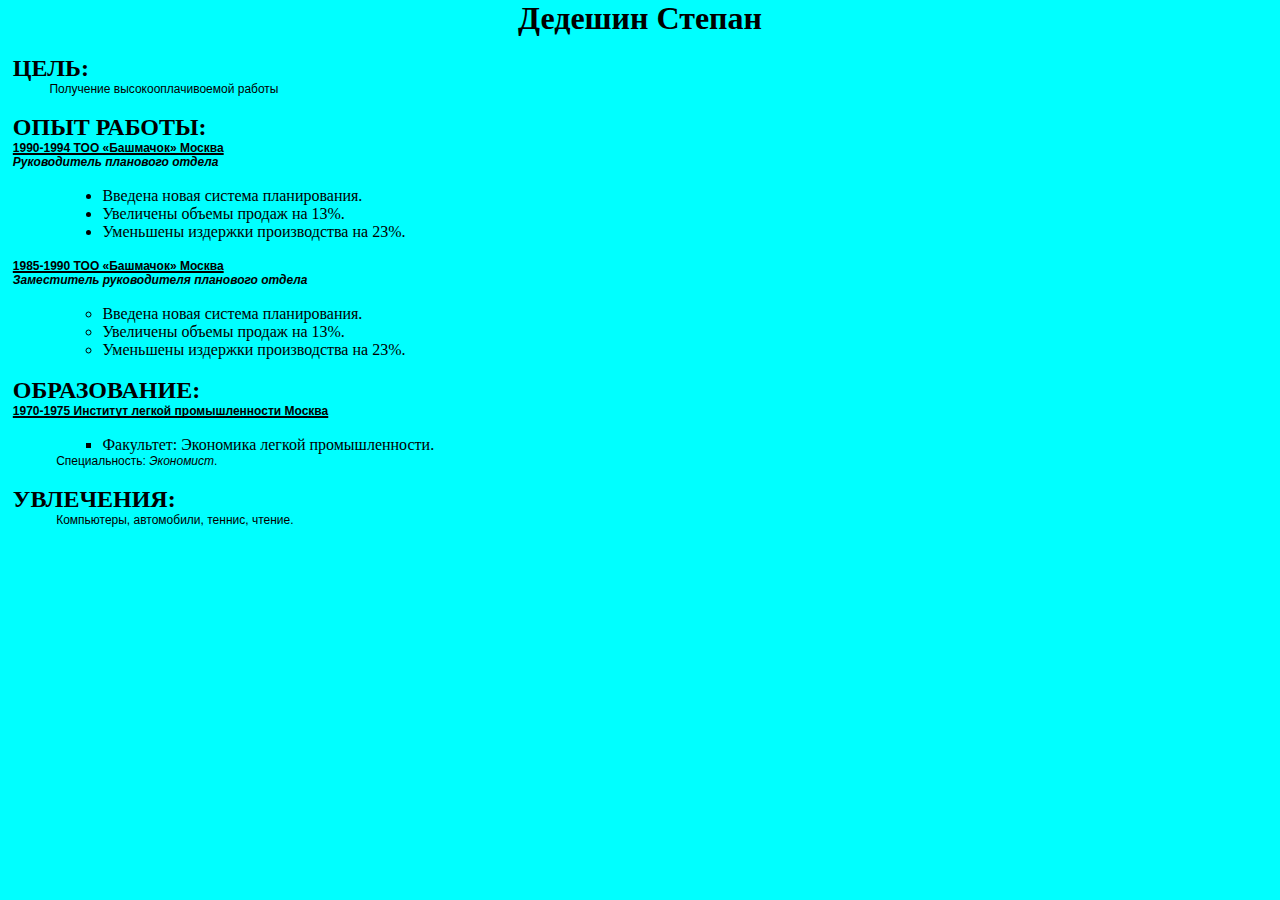
<file: src/index.html>
<!DOCTYPE html>
<html lang="en">
<head>
    <meta charset="UTF-8">
    <meta name="viewport" content="width=device-width, initial-scale=1.0">
    <link rel="stylesheet" href="/styles/styles.css">
    <title>Zadanije 1</title>
</head>
<body>
    <h1 class="name">Дедешин Степан</h1>
    <div class="content">
        <h2 class="heading">ЦЕЛЬ:</h2>
        <pre><p class="caption">           Получение высокооплачивоемой работы</p></pre>
        <h2 class="heading">ОПЫТ РАБОТЫ:</h2>
        <p class="caption"><span class="underscored">1990-1994 ТОО «Башмачок» Москва</span> <br> <span class="italic_bolder">Руководитель планового отдела</span></p>
            <ul>
                <li class="work_experience_90_94">Введена новая система планирования.</li>
                <li class="work_experience_90_94">Увеличены объемы продаж на 13%.</li>
                <li class="work_experience_90_94">Уменьшены издержки производства на 23%.</li>
            </ul>
        <p class="caption"><span class="underscored">1985-1990 ТОО «Башмачок» Москва</span><br><span class="italic_bolder">Заместитель руководителя планового отдела</span></p>
        <ul>
            <li class="work_experience_85_90">Введена новая система планирования.</li>
            <li class="work_experience_85_90">Увеличены объемы продаж на 13%.</li>
            <li class="work_experience_85_90">Уменьшены издержки производства на 23%.</li>
        </ul>
        <h2 class="heading">ОБРАЗОВАНИЕ:</h2>
        <p class="caption"><span class="underscored">1970-1975 Институт легкой промышленности Москва</span></p>
        <ul>
            <li class="education">Факультет: Экономика легкой промышленности.</li>
        </ul>
        <pre><p class="caption">             Специальность: <span class="italic">Экономист</span>.</p></pre>
        <h2 class="heading">УВЛЕЧЕНИЯ:</h2>
        <pre><p class="caption">             Компьютеры, автомобили, теннис, чтение.</p></pre>
    </div>
</body>
</html>
</file>
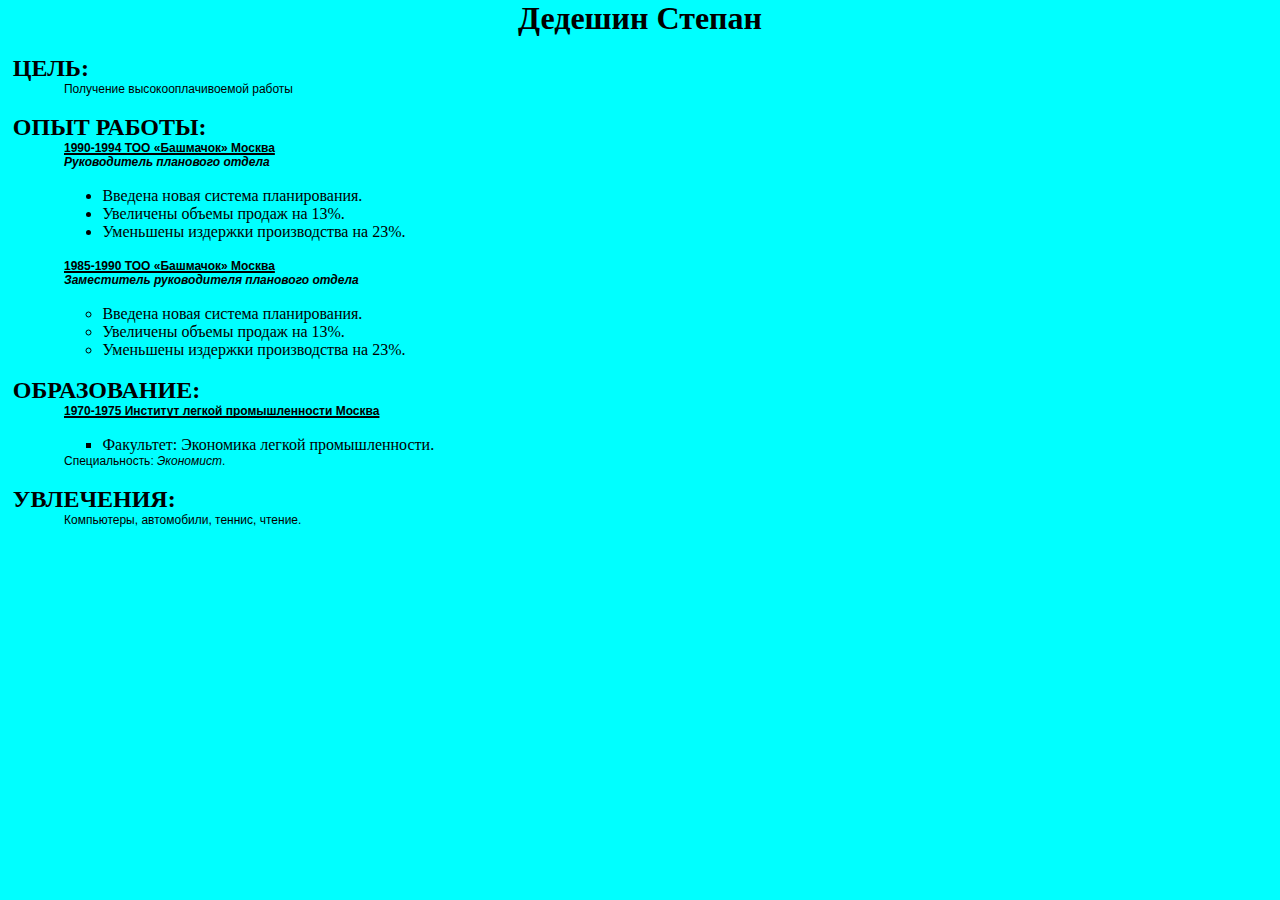
<file: templates/index.html>
<!DOCTYPE html>
<html lang="en">
<head>
    <meta charset="UTF-8">
    <meta name="viewport" content="width=device-width, initial-scale=1.0">
    <link rel="stylesheet" href="/assets/styles/styles.css">
    <title>Zadanije 1</title>
</head>
<body>
    <header class="name">Дедешин Степан</header>
    <div class="content">
        <h2 class="heading">ЦЕЛЬ:</h2>
        <p class="caption">Получение высокооплачивоемой работы</p>
        <h2 class="heading">ОПЫТ РАБОТЫ:</h2>
        <p class="caption"><span class="underscored">1990-1994 ТОО «Башмачок» Москва</span> <br> <span class="italic_bolder">Руководитель планового отдела</span></p>
            <ul>
                <li class="work_experience_90_94">Введена новая система планирования.</li>
                <li class="work_experience_90_94">Увеличены объемы продаж на 13%.</li>
                <li class="work_experience_90_94">Уменьшены издержки производства на 23%.</li>
            </ul>
        <p class="caption"><span class="underscored">1985-1990 ТОО «Башмачок» Москва</span> <br> <span class="italic_bolder">Заместитель руководителя планового отдела</span></p>
        <ul>
            <li class="work_experience_85_90">Введена новая система планирования.</li>
            <li class="work_experience_85_90">Увеличены объемы продаж на 13%.</li>
            <li class="work_experience_85_90">Уменьшены издержки производства на 23%.</li>
        </ul>
        <h2 class="heading">ОБРАЗОВАНИЕ:</h2>
        <p class="caption"><span class="underscored">1970-1975 Институт легкой промышленности Москва</span></p>
        <ul>
            <li class="education">Факультет: Экономика легкой промышленности.</li>
        </ul>
        <p class="caption">Специальность: <span class="italic">Экономист</span>.</p>
        <h2 class="heading">УВЛЕЧЕНИЯ:</h2>
        <p class="caption">Компьютеры, автомобили, теннис, чтение.</p>
    </div>
</body>
</html>
</file>
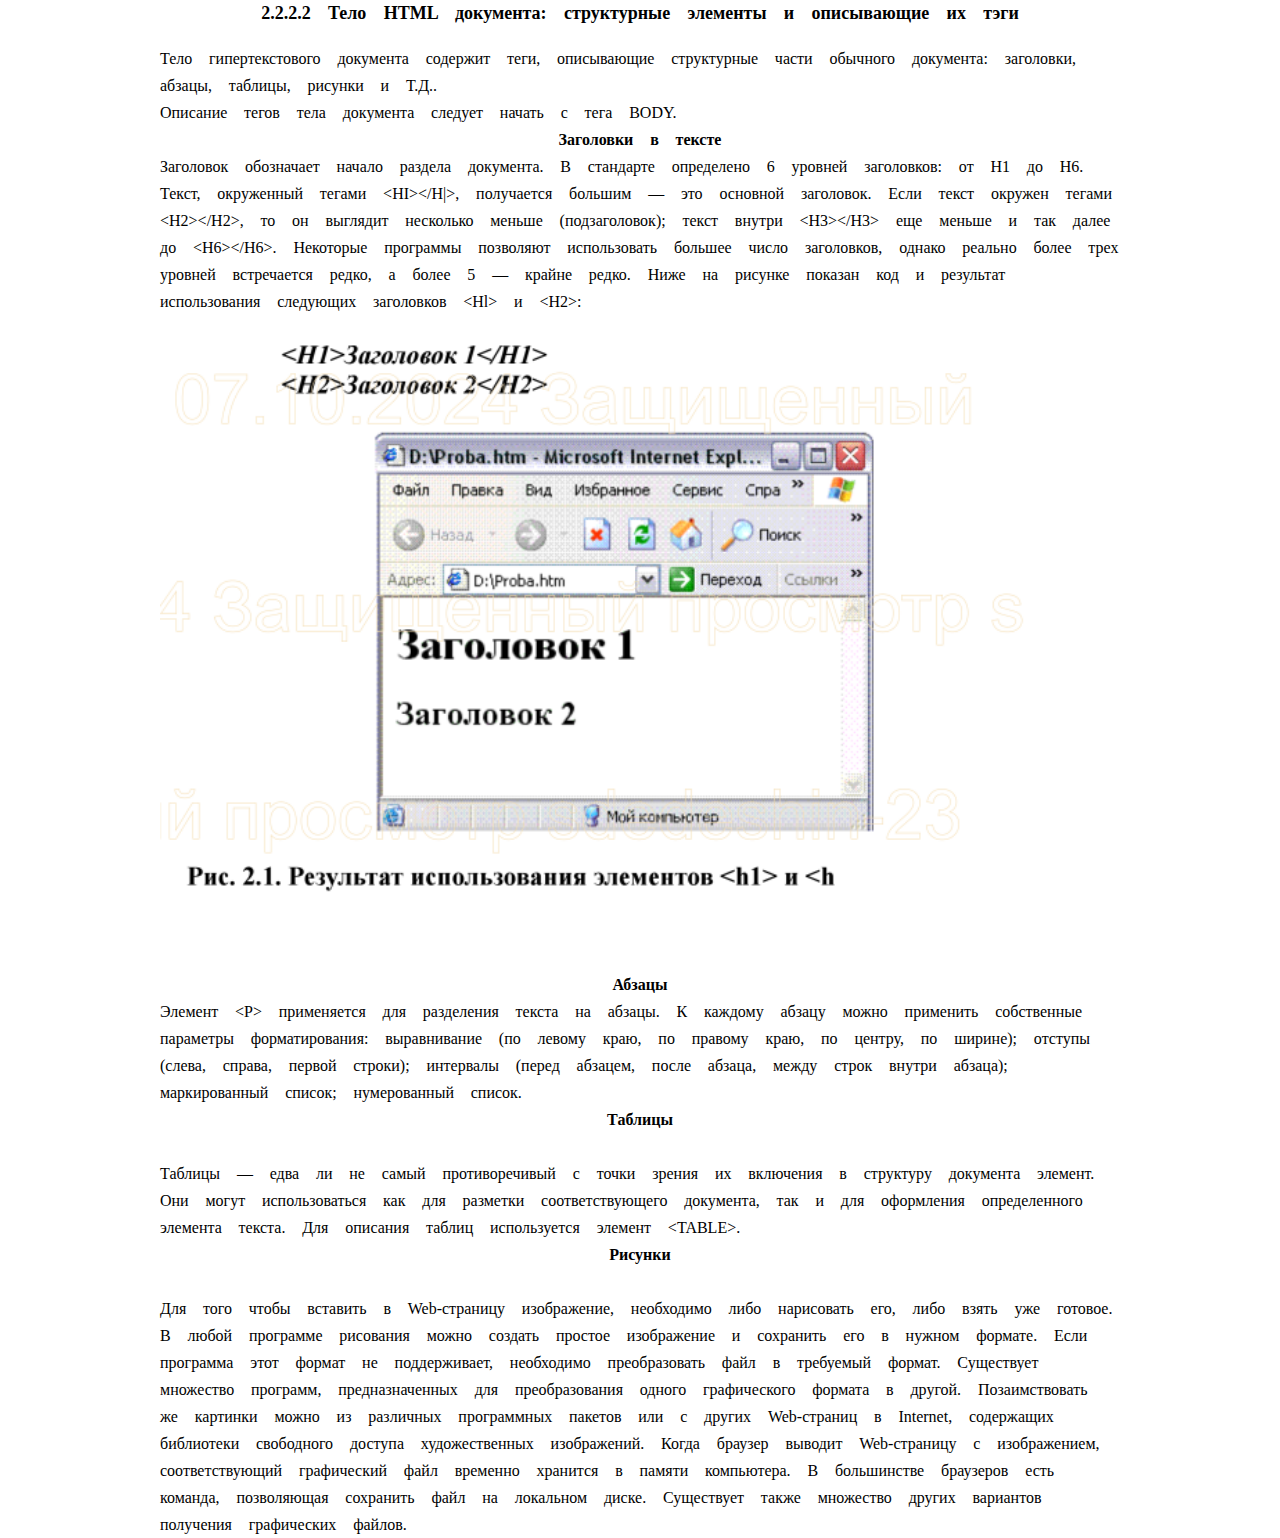
<file: lab_2/templates/body_tags.html>
<!DOCTYPE html>
<html lang="en">
<head>
    <meta charset="UTF-8">
    <meta name="viewport" content="width=device-width, initial-scale=1.0">
    <link rel="stylesheet" href="../../lab_2/assets/styles/body_tags.css">
    <title>Zadanije 2 - body_tags</title>
</head>
<body>
    <header class="name">2.2.2.2 Тело HTML документа: структурные элементы и описывающие их тэги</header>
    <div class="content">
        <p class="text">
            Тело гипертекстового документа содержит теги, описывающие структурные части обычного документа: заголовки, абзацы, таблицы, рисунки и Т.Д..
            <br>Описание тегов тела документа следует начать с тега BODY. <br>
            <span class="bold">Заголовки в тексте</span>
            Заголовок обозначает начало раздела документа. В стандарте определено 6 уровней заголовков: от Н1 до Н6. Текст, окруженный тегами &lt;HI&gt;&lt;/Н|&gt;, получается большим — это основной заголовок. Если текст окружен тегами &lt;H2&gt;&lt;/H2&gt;, то он выглядит несколько меньше (подзаголовок); текст внутри
            &lt;Н3&gt;&lt;/Н3&gt; еще меньше и так далее до &lt;Н6&gt;&lt;/Н6&gt;. Некоторые программы позволяют использовать большее число заголовков, однако реально более трех уровней встречается редко, а более 5 — крайне редко.
            Ниже на рисунке показан код и результат использования следующих
            заголовков &lt;Hl&gt; и &lt;H2&gt;:
        </p>
        <img src="../../lab_2/assets/images/h_using.png" alt="#" class="h_using">
        <p class="text">
            <span class="bold">Абзацы</span>
            Элемент &lt;Р&gt; применяется для разделения текста на абзацы. К каждому
            абзацу можно применить собственные параметры форматирования:
            выравнивание (по левому краю, по правому краю, по центру, по ширине);
            отступы (слева, справа, первой строки);
            интервалы (перед абзацем, после абзаца, между строк внутри абзаца);
            маркированный список;
            нумерованный список.
            <br> <span class="bold">Таблицы</span> <br>
            Таблицы — едва ли не самый противоречивый с точки зрения их
            включения в структуру документа элемент. Они могут использоваться как для разметки соответствующего документа, так и для оформления определенного элемента текста. Для описания таблиц используется элемент &lt;TABLE&gt;.
            <br> <span class="bold">Рисунки</span> <br>
            Для того чтобы вставить в Web-страницу изображение, необходимо либо нарисовать его, либо взять уже готовое. В любой программе рисования можно создать простое изображение и сохранить его в нужном формате. Если программа этот формат не поддерживает, необходимо преобразовать файл в требуемый формат. Существует множество программ, предназначенных для преобразования одного графического формата в другой. Позаимствовать же картинки можно из различных программных пакетов или с других Web-страниц в Internet, содержащих библиотеки свободного доступа художественных изображений. Когда браузер выводит Web-страницу с изображением, соответствующий графический файл временно хранится в памяти компьютера.
            В большинстве браузеров есть команда, позволяющая сохранить файл на локальном диске. Существует также множество других вариантов получения графических файлов.
        </p>
    </div>
</body>
</html>
</file>
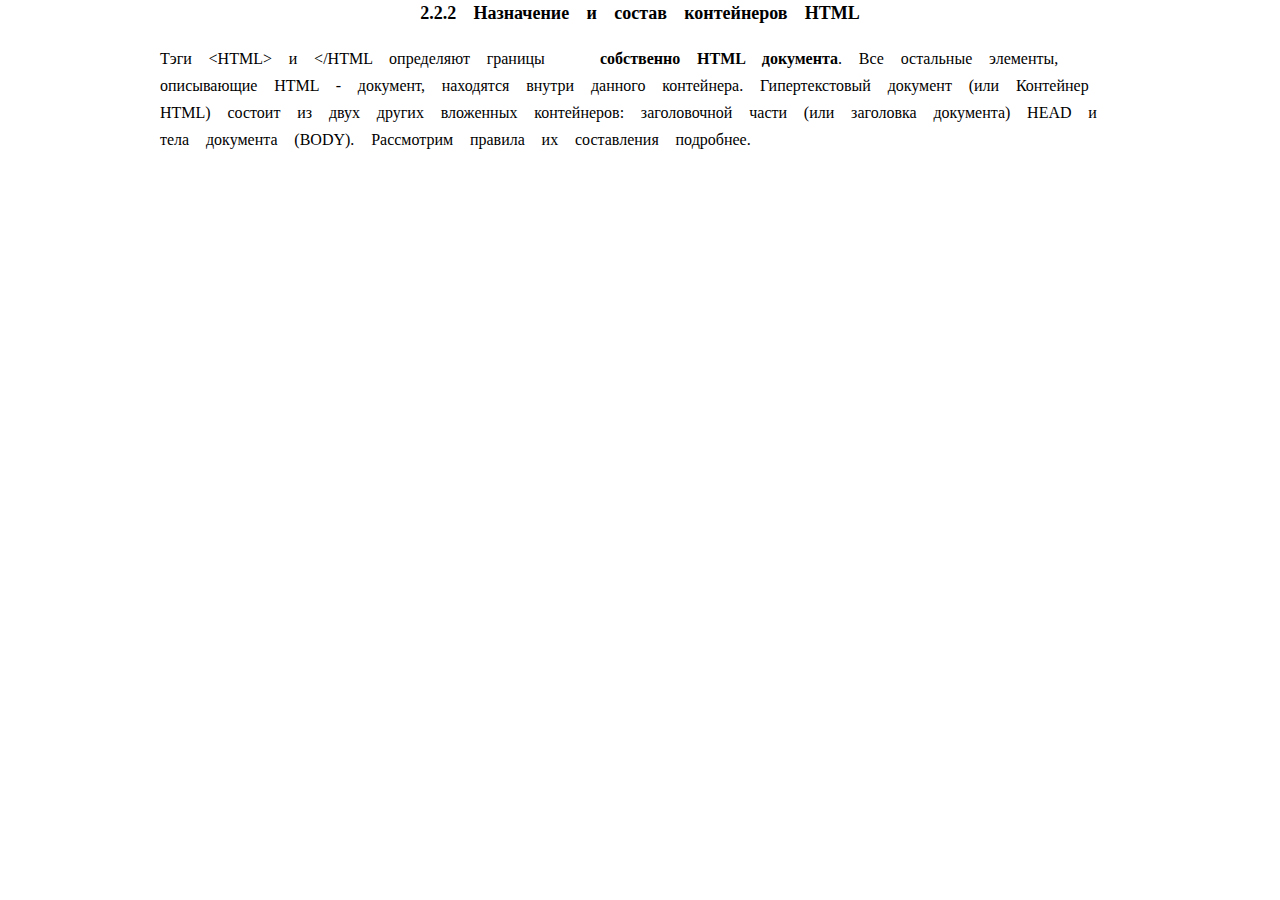
<file: lab_2/templates/containers.html>
<!DOCTYPE html>
<html lang="en">
<head>
    <meta charset="UTF-8">
    <meta name="viewport" content="width=device-width, initial-scale=1.0">
    <link rel="stylesheet" href="../../lab_2/assets/styles/containers.css">
    <title>Zadanije 2 - containers</title>
</head>
<body>
    <header class="name">2.2.2 Назначение и состав контейнеров HTML</header>
    <div class="content">
        <p class="text">
            Тэги &lt;HTML&gt; и &lt;/HTML определяют границы <span class="bold">собственно HTML документа</span>. Все остальные элементы, описывающие HTML - документ, находятся внутри данного контейнера.
            Гипертекстовый документ (или Контейнер HTML) состоит из двух других вложенных контейнеров: заголовочной части (или заголовка документа)
            HEAD и тела документа (BODY). Рассмотрим правила их составления подробнее.
        </p>
    </div>
</body>
</html>
</file>
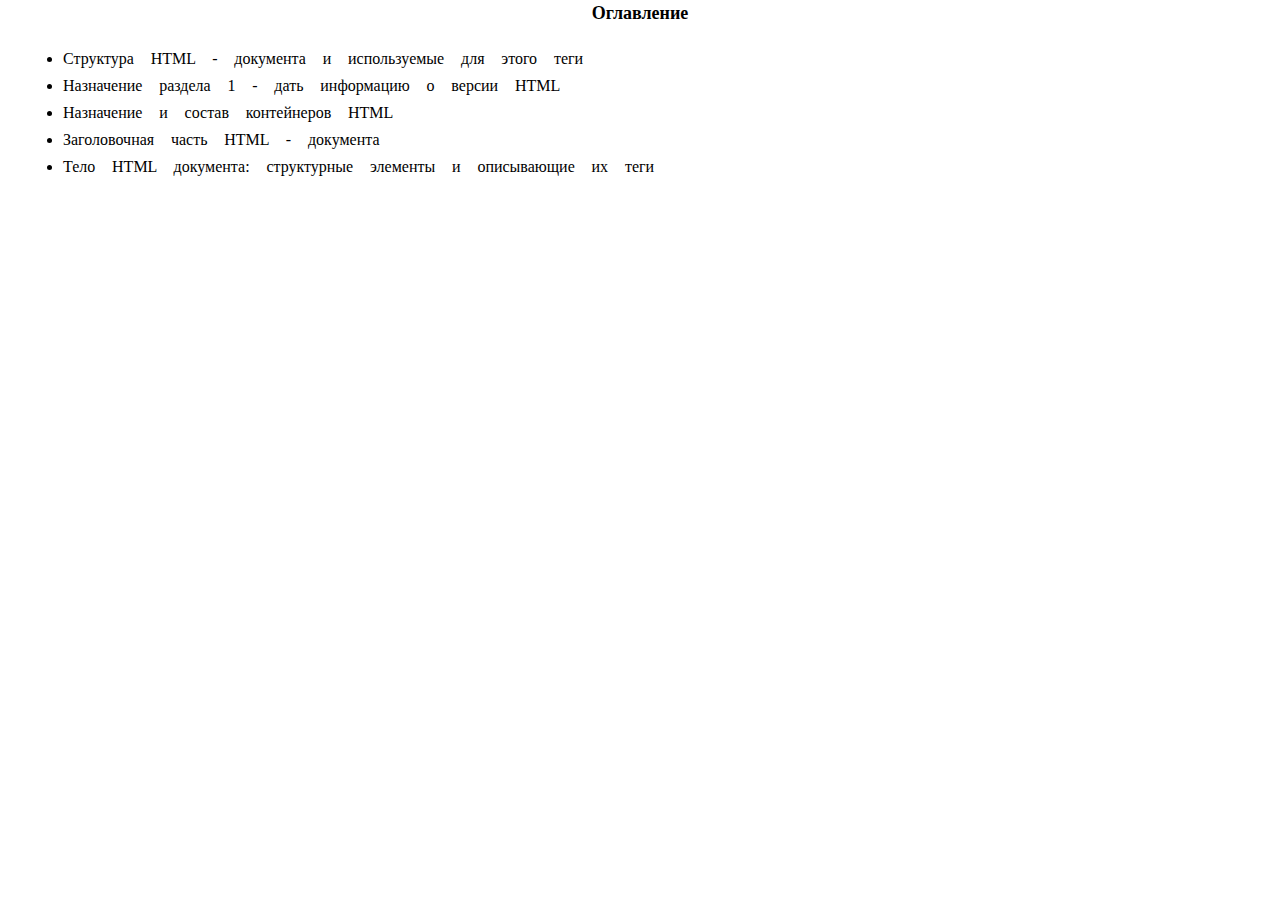
<file: lab_2/templates/heading.html>
<!DOCTYPE html>
<html lang="en">
<head>
    <meta charset="UTF-8">
    <meta name="viewport" content="width=device-width, initial-scale=1.0">
    <link rel="stylesheet" href="../../lab_2/assets/styles/heading_stules.css">
    <title>Zadanije - Heading</title>
</head>
<body>
    <header class="name">Оглавление</header>
    <div class="content">
        <ul>
            <li class="lec_parts"><a href="../../lab_2/templates/structure.html" class="link_text" target="_self">Структура HTML - документа и используемые для этого теги</a></li>
            <li class="lec_parts"><a href="../../lab_2/templates/version_info.html" class="link_text" target="_self">Назначение раздела 1 - дать информацию о версии HTML</a></li>
            <li class="lec_parts"><a href="../../lab_2/templates/containers.html" class="link_text" target="_self">Назначение и состав контейнеров HTML</a></li>
            <li class="lec_parts"><a href="../../lab_2/templates/naming.html" class="link_text" target="_self">Заголовочная часть HTML - документа</a></li>
            <li class="lec_parts"><a href="../../lab_2/templates/body_tags.html" class="link_text" target="_self">Тело HTML документа: структурные элементы и описывающие их теги</a></li>
        </ul>
    </div>
</body>
</html>
</file>
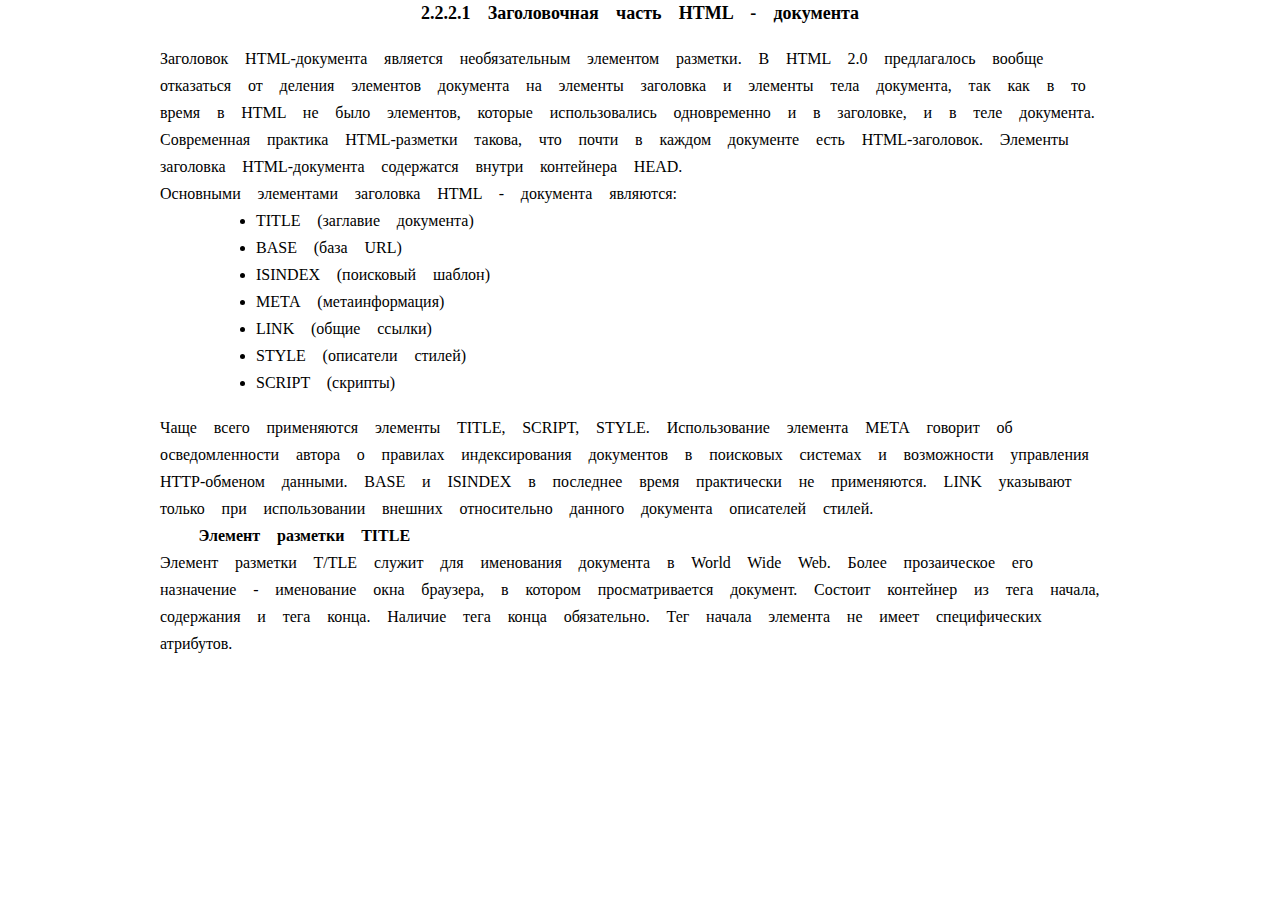
<file: lab_2/templates/naming.html>
<!DOCTYPE html>
<html lang="en">
<head>
    <meta charset="UTF-8">
    <meta name="viewport" content="width=device-width, initial-scale=1.0">
    <link rel="stylesheet" href="../../lab_2/assets/styles/naming.css">
    <title>Zadanije 2 - naming</title>
</head>
<body>
    <header class="name">2.2.2.1 Заголовочная часть HTML - документа</header>
    <div class="content">
        <p class="text">
            Заголовок HTML-документа является необязательным элементом разметки.
            В HTML 2.0 предлагалось вообще отказаться от деления элементов документа на элементы заголовка и элементы тела документа, так как в то время в HTML не было элементов, которые использовались одновременно и в заголовке, и в теле документа. Современная практика HTML-разметки такова, что почти в каждом документе есть HTML-заголовок. Элементы заголовка HTML-документа содержатся внутри контейнера HEAD.
            <br>Основными элементами заголовка HTML - документа являются:</p>
            <ul>
                <li class="tag">TITLE (заглавие документа)</li>
                <li class="tag">BASE (база URL)</li>
                <li class="tag">ISINDEX (поисковый шаблон)</li>
                <li class="tag">МЕТА (метаинформация)</li>
                <li class="tag">LINK (общие ссылки)</li>
                <li class="tag">STYLE (описатели стилей)</li>
                <li class="tag">SCRIPT (скрипты)</li>
            </ul>
        <p class="text">
            Чаще всего применяются элементы TITLE, SCRIPT, STYLE.
            Использование элемента МЕТА говорит об осведомленности автора о
            правилах индексирования документов в поисковых системах и возможности управления НТТР-обменом данными. BASE и ISINDEX в последнее время практически не применяются. LINK указывают только при использовании внешних относительно данного документа описателей стилей.
            <br> <span class="bold">Элемент разметки TITLE</span> <br>
            Элемент разметки T/TLE служит для именования документа в World Wide
            Web. Более прозаическое его назначение - именование окна браузера, в котором просматривается документ. Состоит контейнер из тега начала, содержания и тега конца. Наличие тега конца обязательно. Тег начала элемента не имеет специфических атрибутов.
        </p>
    </div>
</body>
</html>
</file>
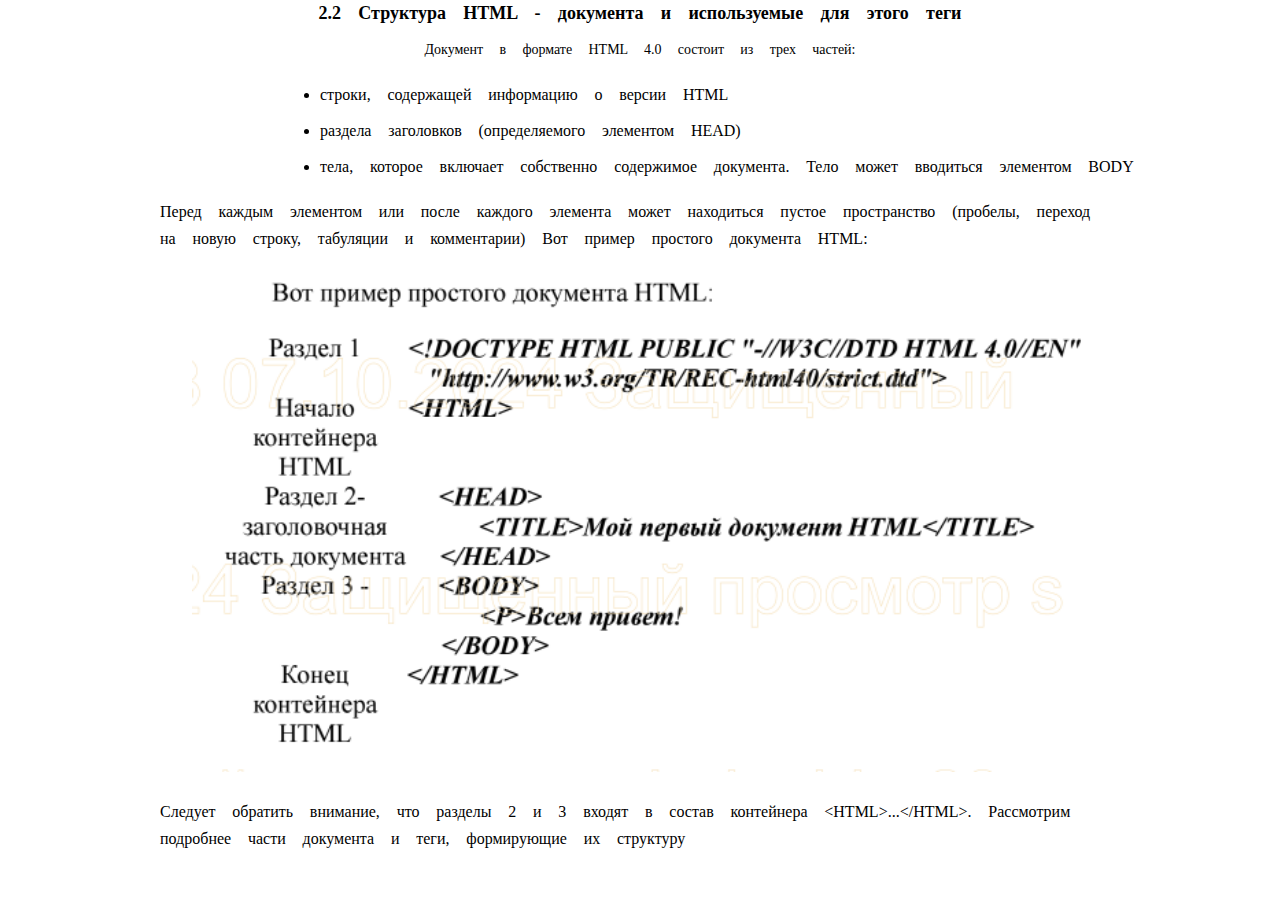
<file: lab_2/templates/structure.html>
<!DOCTYPE html>
<html lang="en">
<head>
    <meta charset="UTF-8">
    <meta name="viewport" content="width=device-width, initial-scale=1.0">
    <link rel="stylesheet" href="../../lab_2/assets/styles/structure_styles.css">
    <title>Zadanije 2 - Structure</title>
</head>
<body>
    <div class="content">
        <header class="name">2.2 Структура HTML - документа и используемые для этого теги</header>
        <p class="info">Документ в формате HTML 4.0 состоит из трех частей:
            <ul>
                <li class="parts">строки, содержащей информацию о версии HTML</li>
                <li class="parts">раздела заголовков (определяемого элементом HEAD)</li>
                <li class="parts">тела, которое включает собственно содержимое документа. Тело
                    может вводиться элементом BODY</li>
            </ul>
        </p>
        <p class="text">
            Перед каждым элементом или после каждого элемента может находиться
            пустое пространство (пробелы, переход на новую строку, табуляции и комментарии)
            Вот пример простого документа HTML:
        </p>
        <img src="../../lab_2/assets/images/simply_html.png" alt="#" class="simply_html">
        <p class="text">
            Следует обратить внимание, что разделы 2 и 3 входят в состав контейнера
            &lt;HTML&gt;...&lt;/HTML&gt;.
            Рассмотрим подробнее части документа и теги, формирующие их структуру
        </p>
    </div>
</body>
</html>
</file>
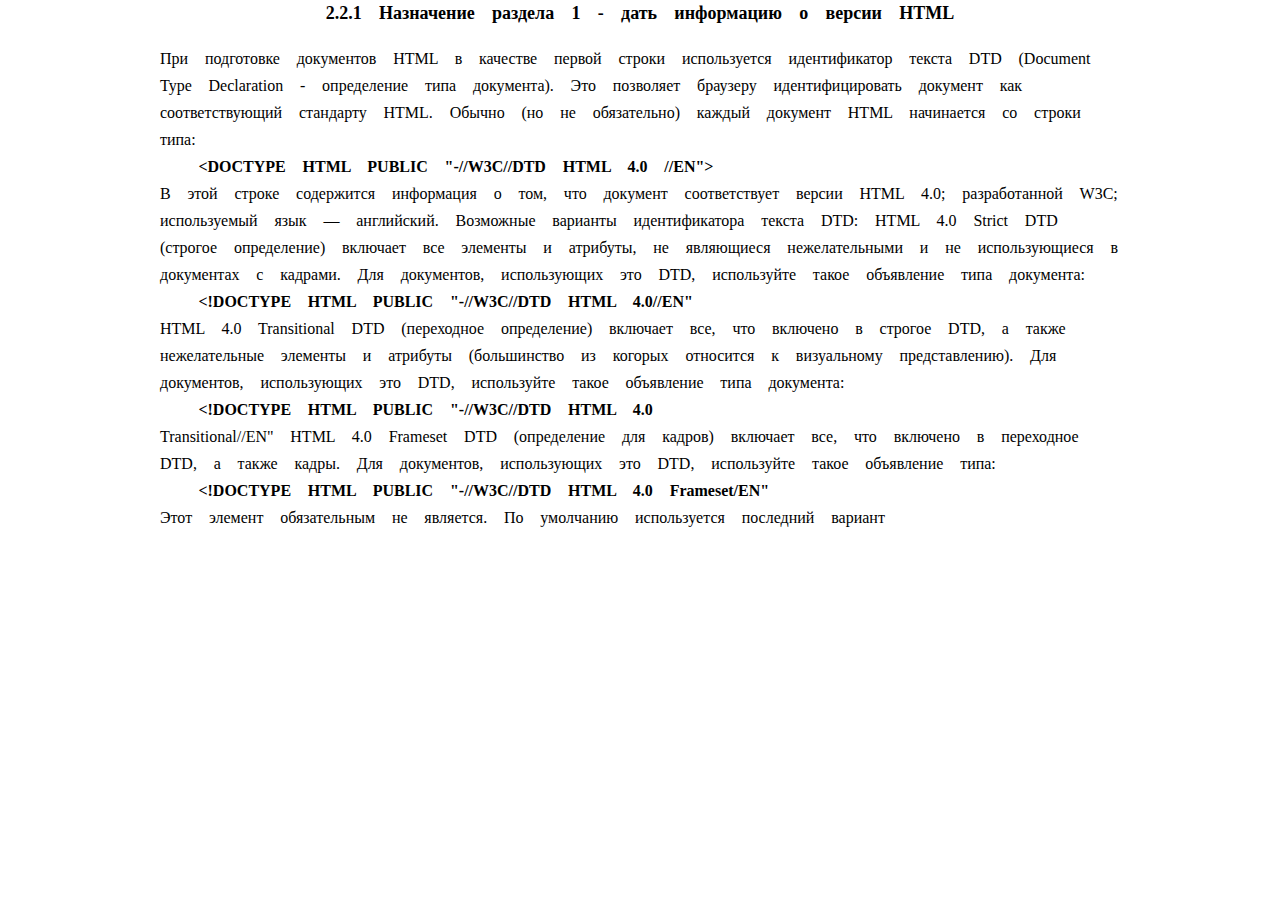
<file: lab_2/templates/version_info.html>
<!DOCTYPE html>
<html lang="en">
<head>
    <meta charset="UTF-8">
    <meta name="viewport" content="width=device-width, initial-scale=1.0">
    <link rel="stylesheet" href="../../lab_2/assets/styles/version_info.css">
    <title>Zadanije 2 - version</title>
</head>
<body>
    <header class="name">2.2.1 Назначение раздела 1 - дать информацию о версии HTML</header>
    <div class="content">
        <p class="text">
            При подготовке документов HTML в качестве первой строки используется идентификатор текста DTD (Document Type Declaration - определение типа документа). Это позволяет браузеру идентифицировать документ как соответствующий стандарту HTML. Обычно (но не обязательно) каждый документ
            HTML начинается co cтроки типа: <br>
            <span class="bold">&lt;DOCTYPE HTML PUBLIC "-//W3C//DTD HTML 4.0 //EN"&gt;</span> <br>
            В этой строке содержится информация о том, что документ соответствует
            версии HTML 4.0; разработанной W3C; используемый язык — английский.
            Возможные варианты идентификатора текста DTD:
            HTML 4.0 Strict DTD (строгое определение) включает все элементы и атрибуты, не являющиеся нежелательными и не использующиеся в документах с кадрами. Для документов, использующих это DTD, используйте такое объявление типа документа:
            <br><span class="bold">&lt;!DOCTYPE HTML PUBLIC "-//W3C//DTD HTML 4.0//EN"</span><br>
            HTML 4.0 Transitional DTD (переходное определение) включает все, что включено в строгое DTD, а также нежелательные элементы и атрибуты (большинство из когорых относится к визуальному представлению). Для документов, использующих это DTD, используйте такое объявление типа документа:
            <br><span class="bold">&lt;!DOCTYPE HTML PUBLIC "-//W3C//DTD HTML 4.0</span><br>
            Transitional//EN"
            HTML 4.0 Frameset DTD (определение для кадров) включает все, что включено в переходное DTD, а также кадры. Для документов, использующих это DTD, используйте такое объявление типа:
            <br><span class="bold">&lt;!DOCTYPE HTML PUBLIC "-//W3C//DTD HTML 4.0 Frameset/EN"</span><br>
            Этот элемент обязательным не является. По умолчанию используется последний вариант
        </p>
    </div>
</body>
</html>
</file>
<file: styles/styles.css>
*{
    padding: 0;
    margin: 0;
}
body{
    background-color:aqua;
}
.content{
    margin-left: 1vw;
}
.name{
    margin-bottom: 2vh;
    text-align: center;
    font-size: 32px;
    font-weight: bolder;
}
.caption{
    font-weight: normal;
    font-family: Arial, Helvetica, sans-serif;
    font-size: 12px;
    margin-bottom: 2vh;
}
.underscored{
    font-weight: bolder;
    text-decoration: underline;
    text-decoration-skip-ink: none;
    text-decoration-thickness: 0.2vh;
}
.italic_bolder{
    font-weight: bolder;
    font-style: italic;
}
.italic{
    font-style: italic;
}
.work_experience_90_94{
    margin-left: 7vw;
    list-style-type: disc;
}
.work_experience_90_94:last-child{
    margin-bottom: 2vh;
}
.work_experience_85_90{
    margin-left: 7vw;
    list-style-type: circle;
}
.work_experience_85_90:last-child{
    margin-bottom: 2vh;
}
.education{
    margin-left: 7vw;
    list-style-type: square;
}
</file>
<file: assets/styles/styles.css>
*{
    padding: 0;
    margin: 0;
}
body{
    background-color:aqua;
}
.content{
    margin-left: 1vw;
}
.name{
    margin-bottom: 2vh;
    text-align: center;
    font-size: 32px;
    font-weight: bolder;
}
.caption{
    font-weight: normal;
    font-family: Arial, Helvetica, sans-serif;
    font-size: 12px;
    margin-bottom: 2vh;
    margin-left: 4vw;
}
.underscored{
    font-weight: bolder;
    text-decoration: underline;
    text-decoration-skip-ink: none;
    text-decoration-thickness: 0.2vh;
}
.italic_bolder{
    font-weight: bolder;
    font-style: italic;
}
.italic{
    font-style: italic;
}
.work_experience_90_94{
    margin-left: 7vw;
    list-style-type: disc;
}
.work_experience_90_94:last-child{
    margin-bottom: 2vh;
}
.work_experience_85_90{
    margin-left: 7vw;
    list-style-type: circle;
}
.work_experience_85_90:last-child{
    margin-bottom: 2vh;
}
.education{
    margin-left: 7vw;
    list-style-type: square;
}
</file>
<file: lab_2/assets/styles/body_tags.css>
*{
    margin: 0;
    padding: 0;
    font-family: 'Times New Roman', Times, serif;
    word-spacing: 1vw;
    line-height: 3vh
}
.name{
    text-align: center;
    font-size: 18px;
    font-weight: bold;
}
.text{
    margin-top: 2vh;
    max-width: 75vw;
    margin-left: 12.5vw;
    word-spacing: 1vw;
}
.bold{
    display: block;
    text-align: center;
    font-weight: bold;
}
.h_using{
    width: 75vw;
    height: auto;
    margin-left: 12.5vw;
}
</file>
<file: lab_2/assets/styles/containers.css>
*{
    margin: 0;
    padding: 0;
    font-family: 'Times New Roman', Times, serif;
    word-spacing: 1vw;
    line-height: 3vh
}
.name{
    text-align: center;
    font-size: 18px;
    font-weight: bold;
}
.text{
    margin-top: 2vh;
    max-width: 75vw;
    margin-left: 12.5vw;
    word-spacing: 1vw;
}
.bold{
    margin-left: 3vw;
    font-weight: bold;
}
</file>
<file: lab_2/assets/styles/heading_stules.css>
*{
    margin: 0;
    padding: 0;
    font-family: 'Times New Roman', Times, serif;
    word-spacing: 1vw;
    line-height: 3vh
}
.name{
    text-align: center;
    font-size: 18px;
    font-weight: bold;
}
.link_text{
    text-decoration: none;
    color: black;
}
.link_text:visited{
    color: black;
}
.link_text:hover{
    color: black;
    text-decoration: underline;
}
.lec_parts:first-child{
    margin-top: 2vh;
}
.lec_parts{
    margin-left: 7vh;
}
</file>
<file: lab_2/assets/styles/naming.css>
*{
    margin: 0;
    padding: 0;
    font-family: 'Times New Roman', Times, serif;
    word-spacing: 1vw;
    line-height: 3vh
}
.name{
    text-align: center;
    font-size: 18px;
    font-weight: bold;
}
.text{
    margin-top: 2vh;
    max-width: 75vw;
    margin-left: 12.5vw;
    word-spacing: 1vw;
}
.tag{
    list-style-type: disc;
    margin-left: 20vw;
}
.bold{
    margin-left: 3vw;
    font-weight: bold;
}
</file>
<file: lab_2/assets/styles/structure_styles.css>
*{
    margin: 0;
    padding: 0;
    font-family: 'Times New Roman', Times, serif;
    word-spacing: 1vw;
    line-height: 3vh
}
.name{
    text-align: center;
    font-size: 18px;
    font-weight: bold;
}
.info{
    margin-top: 1vh;
    text-align: center;
    font-size: 14px;
}
.parts:first-child{
    margin-top: 2vh;
}
.parts{
    margin-left: 25vw;
    margin-bottom: 1vh;
    list-style-type: disc;
}
.text{
    margin-top: 2vh;
    max-width: 75vw;
    margin-left: 12.5vw;
}
.simply_html{
    margin-top: 2vh;
    margin-left: 15vw;
    width: 75vw;
    height: auto;
}
</file>
<file: lab_2/assets/styles/version_info.css>
*{
    margin: 0;
    padding: 0;
    font-family: 'Times New Roman', Times, serif;
    word-spacing: 1vw;
    line-height: 3vh
}
.name{
    text-align: center;
    font-size: 18px;
    font-weight: bold;
}
.text{
    margin-top: 2vh;
    max-width: 75vw;
    margin-left: 12.5vw;;
}
.bold{
    margin-left: 3vw;
    font-weight: bold;
}
</file>
